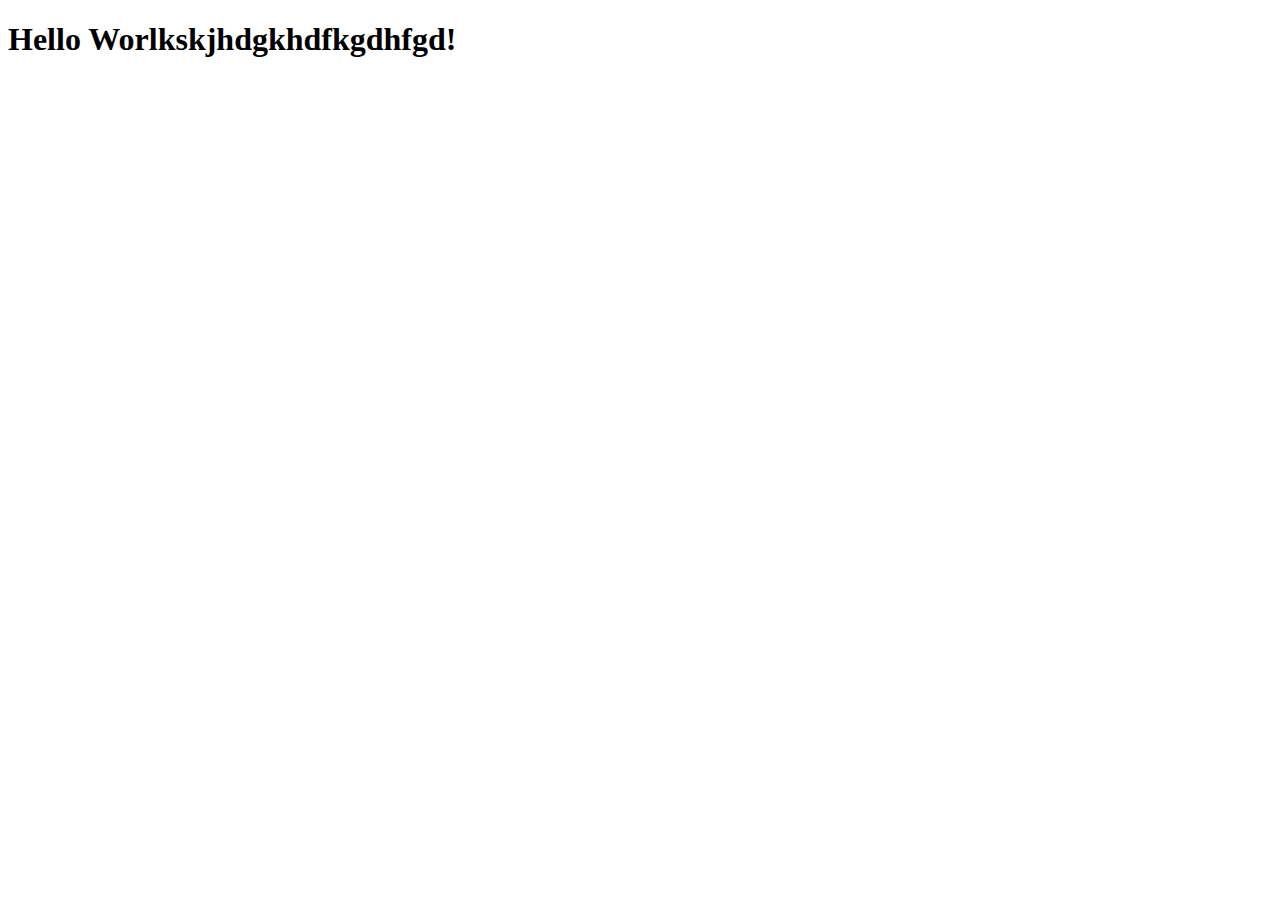
<file: src/main/webapp/index.html>
<!DOCTYPE html>
<html>
    <head>
        <title>Start Page</title>
        <meta http-equiv="Content-Type" content="text/html; charset=UTF-8">
    </head>
    <body>
        <h1>Hello Worlkskjhdgkhdfkgdhfgd!</h1>
    </body>
</html>
</file>
